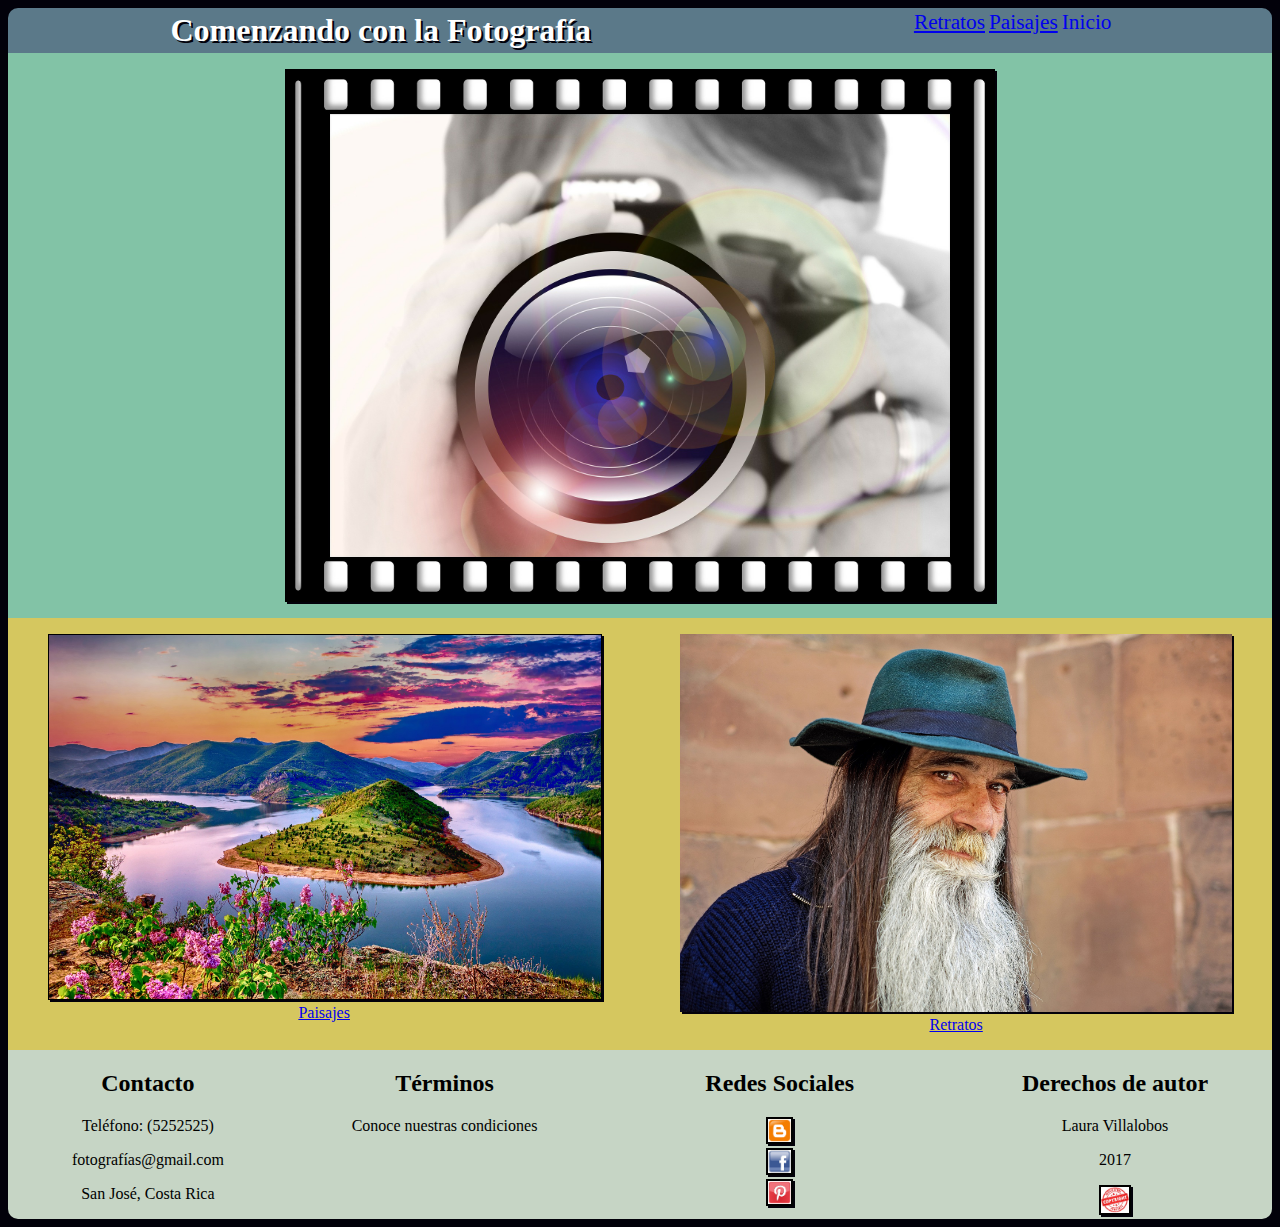
<file: index.html>
<!DOCTYPE html>
<html>
  <head>
    <meta charset="utf-8">
    <meta name="viewport" content="widht=device-width, user-scalable=no,initial-scale=1.0">
    <meta name="author" content="Laura Villalobos Villalobos">
    <title>Evaluación Final-CSS de L.C.V.V.</title>
    <link rel="stylesheet" href="CSS/estilos.css">
    <link rel="stylesheet" media="screen" href="https://fontlibrary.org/face/dancing" type="text/css"/>
  </head>
  <body>
    <header>
      <div><h1>Comenzando con la Fotografía</h1></div>
      <div class="menu">
        <a id="activo" href="Index.html">Inicio</a>
        <a href="Paisajes.html">Paisajes</a>
        <a href="Retratos.html">Retratos</a>
      </div>

    </header>

    <div id="contenido">
    <section>
      <div class="contenedor1">
        <figure>
          <img id="IC" src="Imagenes/camara.jpg" title="Imagen Central" width="60%">
        </figure>
      </div>
    </section>

    <section>
      <div class="contenedor2">
        <div class="bloque1">
          <figure>
            <img src="Imagenes/landscape.jpg" title="Imagen Secundaria Izquierda" width="100%">
             <a href="Paisajes.html"><figcaption>Paisajes</figcaption></a>
          </figure>
        </div>
        <div class="bloque2">
          <figure>
            <img class="traslacion" src="Imagenes/Retrato.jpg" title="Imagen Secundaria Derecha" width="100%">
              <a href="Retratos.html"><figcaption>Retratos</figcaption></a>
          </figure>
        </div>
      </div>
    </section>
    </div>
    <footer>

        <div class="pie1">
         <h2>Contacto</h2>
          <p>Teléfono: (5252525)</p>
          <p>fotografías@gmail.com</p>
          <p>San José, Costa Rica</p>
        </div>

        <div class="pie2">
         <h2>Términos</h2>
          <p>Conoce nuestras condiciones</p>
        </div>

        <div class="pie3">
          <h2>Redes Sociales</h2>
            <img id="blogger" src="Imagenes/Icono_blogger.png" width="10%"><br>
            <img id="facebook" src="Imagenes/Icono_facebook.jpg" width="10%"><br>
            <img id="pinterest" src="Imagenes/Icono_pinterest.jpg" width="10%">
        </div>

        <div class="pie4">
         <h2>Derechos de autor</h2>
          <p>Laura Villalobos</p>
          <p>2017</p>
          <img id="copyright" src="Imagenes/copyright.jpg" width="15%">
        </div>

      </footer>
  </body>
</html>
</file>
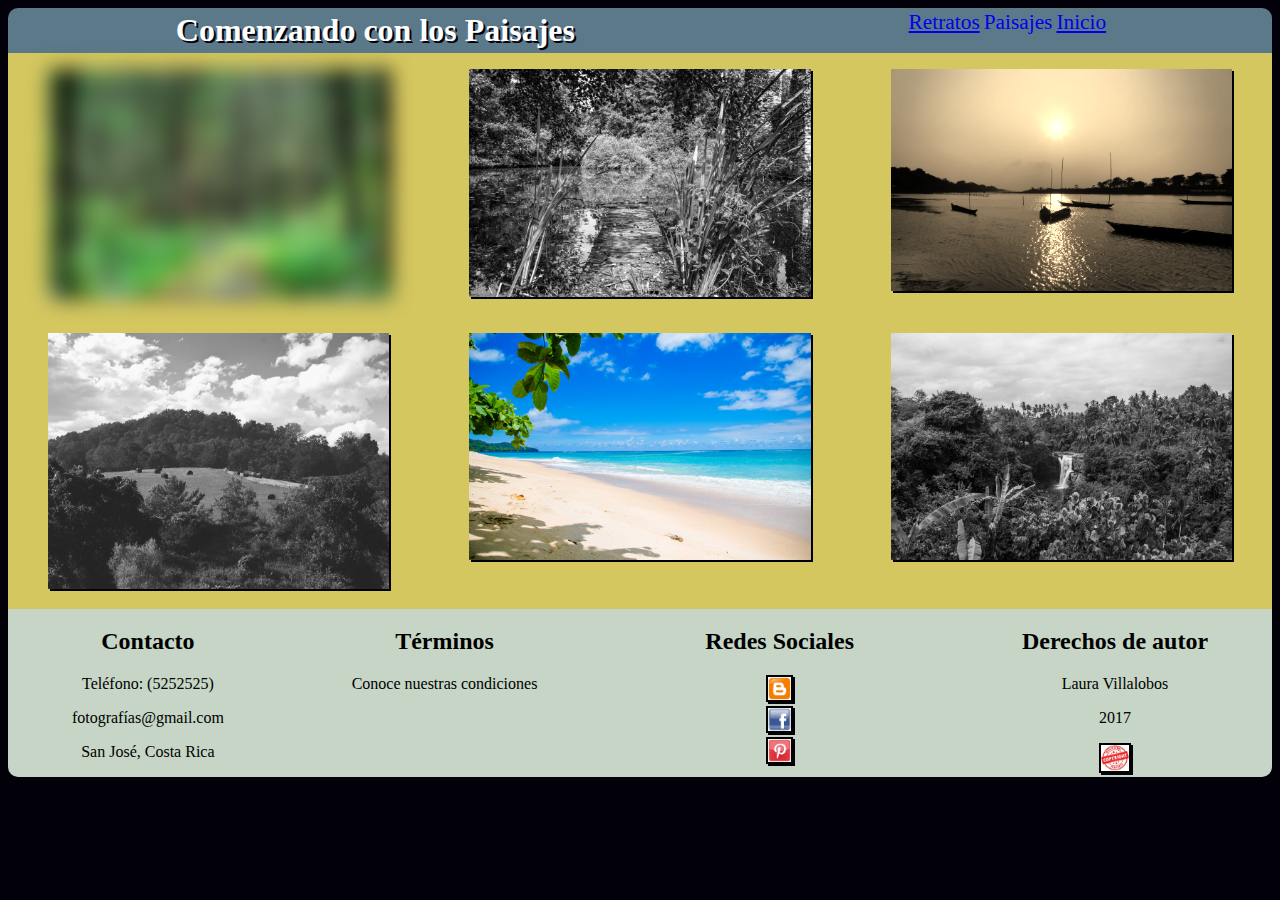
<file: Paisajes.html>
<!DOCTYPE html>
<html>
  <head>
    <meta charset="utf-8">
    <meta name="viewport" content="widht=device-width, user-scalable=no,initial-scale=1.0">
    <meta name="author" content="Laura Villalobos Villalobos">
    <title>Paisajes/Comenzando con la fotografía</title>
    <link rel="stylesheet" href="CSS/estilos.css">
    <link rel="stylesheet" media="screen" href="https://fontlibrary.org/face/dancing" type="text/css"/>
  </head>
  <body>
    <header>
      <h1>Comenzando con los Paisajes</h1>
      <div class="menu">
        <a href="Index.html">Inicio</a>
        <a id="activo" href="Paisajes.html">Paisajes</a>
        <a href="Retratos.html">Retratos</a>
      </div>
    </header>

    <section>
      <div class="contenedor2">
        <div class="block1">
          <figure>
            <img src="Imagenes/bosque.jpg" width="100%">
          </figure>
        </div>
        <div class="block2">
          <figure>
            <img src="Imagenes/lago.jpg" width="100%">
          </figure>
        </div>
         <div class="block3">
          <figure>
            <img src="Imagenes/puesta_de_sol.jpg" width="100%">
          </figure>
        </div>
      </div>
      </section>
      <section>
        <div class="contenedor2">
         <div class="block4">
          <figure>
            <img src="Imagenes/montain.jpg" width="100%" height="10%">
          </figure>
        </div>
         <div class="block5">
          <figure>
            <img src="Imagenes/playa.jpg" width="100%">
          </figure>
        </div>
         <div class="block6">
          <figure>
            <img src="Imagenes/tropico.jpg" width="100%">
          </figure>
        </div>
      </section>
      </div>
    </section>

    <footer>

        <div class="pie1">
         <h2>Contacto</h2>
          <p>Teléfono: (5252525)</p>
          <p>fotografías@gmail.com</p>
          <p>San José, Costa Rica</p>
        </div>

        <div class="pie2">
         <h2>Términos</h2>
          <p>Conoce nuestras condiciones</p>
        </div>

        <div class="pie3">
          <h2>Redes Sociales</h2>
            <img id="blogger" src="Imagenes/Icono_blogger.png" width="10%"><br>
            <img id="facebook" src="Imagenes/Icono_facebook.jpg" width="10%"><br>
            <img id="pinterest" src="Imagenes/Icono_pinterest.jpg" width="10%">
        </div>

        <div class="pie4">
         <h2>Derechos de autor</h2>
          <p>Laura Villalobos</p>
          <p>2017</p>
          <img id="copyright" src="Imagenes/copyright.jpg" width="15%">
        </div>

    </footer>
  </body>
</html>
</file>
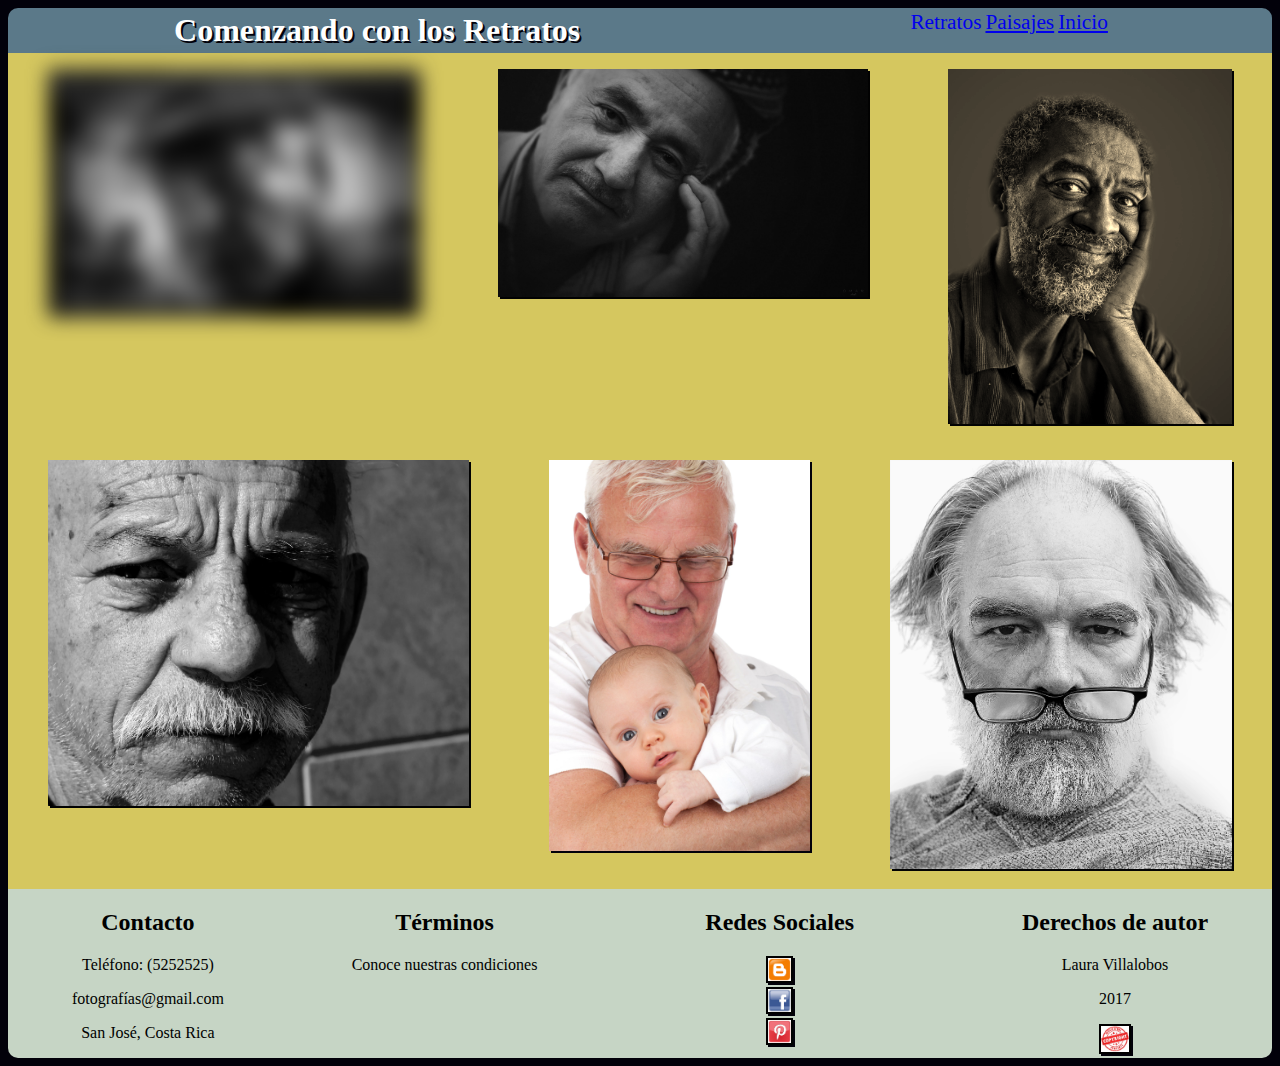
<file: Retratos.html>
<!DOCTYPE html>
<html>
  <head>
    <meta charset="utf-8">
    <meta name="viewport" content="widht=device-width, user-scalable=no,initial-scale=1.0">
    <meta name="author" content="Laura Villalobos Villalobos">
    <title>Retratos/Comenzado con la fotografía</title>
    <link rel="stylesheet" href="CSS/estilos.css">
    <link rel="stylesheet" media="screen" href="https://fontlibrary.org/face/dancing" type="text/css"/>
  </head>
  <body>
    <header>
      <h1>Comenzando con los Retratos</h1>
      <div class="menu">
        <a href="Index.html">Inicio</a>
        <a href="Paisajes.html">Paisajes</a>
        <a id="activo" href="Retratos.html">Retratos</a>
      </div>

    </header>

    <section>
      <div class="contenedor2">
        <div class="block1">
          <figure>
            <img src="Imagenes/man1.jpg" width="100%" height="70%">
          </figure>
        </div>
        <div class="block2">
          <figure>
            <img src="Imagenes/man2.jpg" width="100%" height="70%">
          </figure>
        </div>
        <div class="block3">
          <figure>
            <img src="Imagenes/man3.jpg" width="100%" height="70%">
          </figure>
        </div>
      </div>
      <div class="contenedor2">
        <div class="block4">
          <figure>
            <img src="Imagenes/man4.jpg" width="100%" height="70%">
          </figure>
        </div>
        <div class="block5">
          <figure>
            <img src="Imagenes/man5.jpg" width="100%" height="70%">
          </figure>
        </div>
        <div class="block6">
          <figure>
            <img src="Imagenes/man6.jpg" width="100%" height="70%">
          </figure>
        </div>
      </div>
    </section>

    <footer>

        <div class="pie1">
         <h2>Contacto</h2>
          <p>Teléfono: (5252525)</p>
          <p>fotografías@gmail.com</p>
          <p>San José, Costa Rica</p>
        </div>

        <div class="pie2">
         <h2>Términos</h2>
          <p>Conoce nuestras condiciones</p>
        </div>

        <div class="pie3">
          <h2>Redes Sociales</h2>
            <img id="blogger" src="Imagenes/Icono_blogger.png" width="10%"><br>
            <img id="facebook" src="Imagenes/Icono_facebook.jpg" width="10%"><br>
            <img id="pinterest" src="Imagenes/Icono_pinterest.jpg" width="10%">
        </div>

        <div class="pie4">
         <h2>Derechos de autor</h2>
          <p>Laura Villalobos</p>
          <p>2017</p>
          <img id="copyright" src="Imagenes/copyright.jpg" width="15%">
        </div>

    </footer>

  </body>
</html>
</file>
<file: CSS/estilos.css>
*{
  font-family: 'DancingScriptRegular';
}

img{
  box-shadow: 2px 2px #02010a;
}

html {
  background-color: #02010a;
}

header{
  margin: 0 auto;
  border-top-left-radius: 10px;
  border-top-right-radius: 10px;
  background-color: #5b7989;
  display: flex;
  flex-direction: row;
  justify-content: space-around;
}

body header h1{
  color: white;
  text-shadow: 2px 2px #02010a;
  margin: 4px;
  }

#activo{
    text-decoration: none;
  }

#IC{
    display:block;
    margin:auto;
  }

figcaption{
    text-align: center;
  }


.bloque1 img{
    border: 1px solid;
    transition-property: border;
  }

.bloque1 img:hover{
    transform: rotate(10deg);
    border: 2px solid;
    box-shadow: 2px 2px  #82c3a6;
  }

.traslacion:hover{
  transform: translate(20px, -5px);
  -webkit-transform: translate(20px, -5px);
  border: 2px solid;
  box-shadow: 2px 2px #82c3a6;
}

footer{
    margin: 0 auto;
    border-bottom-left-radius: 10px;
    border-bottom-right-radius: 10px;
    background-color: #C6d5c5;
    text-align: center;
    font-weight: normal;
    font-style: normal;
  }

footer img{
  border: 2px solid;
  box-shadow: 2px 2px  #02010a;
}

header{
  animation-duration: 4s;
  animation-name: slide;
}

@-webkit-keyframes slide{
  0%{
    margin-top: 150%;
  }
  60%{
    margin-top: -5%;
  }
  100%{
    margin-top: 0%;
  }
}

@media (min-width: 900px){
  #contenido{
    justify-content: center;
  }
}

@media (max-width: 900px){
  #contenido{
    width: 100% auto;
  }
}

@media (min-width: 900px){
  .menu a{
  float: right;
  font-size: 16pt;
  padding: 2px;
}
  .contenedor1{
    display: flex;
    flex-direction: row;
    background-color:  #82c3a6;
  }

  .contenedor2{
    display: flex;
    -webkit-flex-direction: row;
    flex-direction: row;
    background-color: #d5c75f;
  }

  footer{
  display: flex;
  flex-direction: row;
  justify-content: space-around;
}
}

@media  (max-width: 900px){

  .contenedor2{
    display: flex;
    flex-direction: column;
    background-color: #d5c75f;
  }
  .contenedor1{
    background-color: #82c3a6;
    display: flex;
    flex-direction: column;
    }
  footer{
    display: flex;
    flex-direction: column;
    }

  header{
    display: flex;
    flex-direction: column;
    justify-content: center;
    text-align: center;
  }
  .menu a{
    justify-content: center;
  }
  h1{
    justify-content: center;
  }
}


.block1{
  -webkit-filter: blur(10px);
}

.block3{
  -webkit-filter: sepia(90%);
}

.block2{
   -webkit-filter: grayscale(100%);
}
.block4{
   -webkit-filter: grayscale(100%);
}
.block6{
   -webkit-filter: grayscale(100%);
}
</file>
